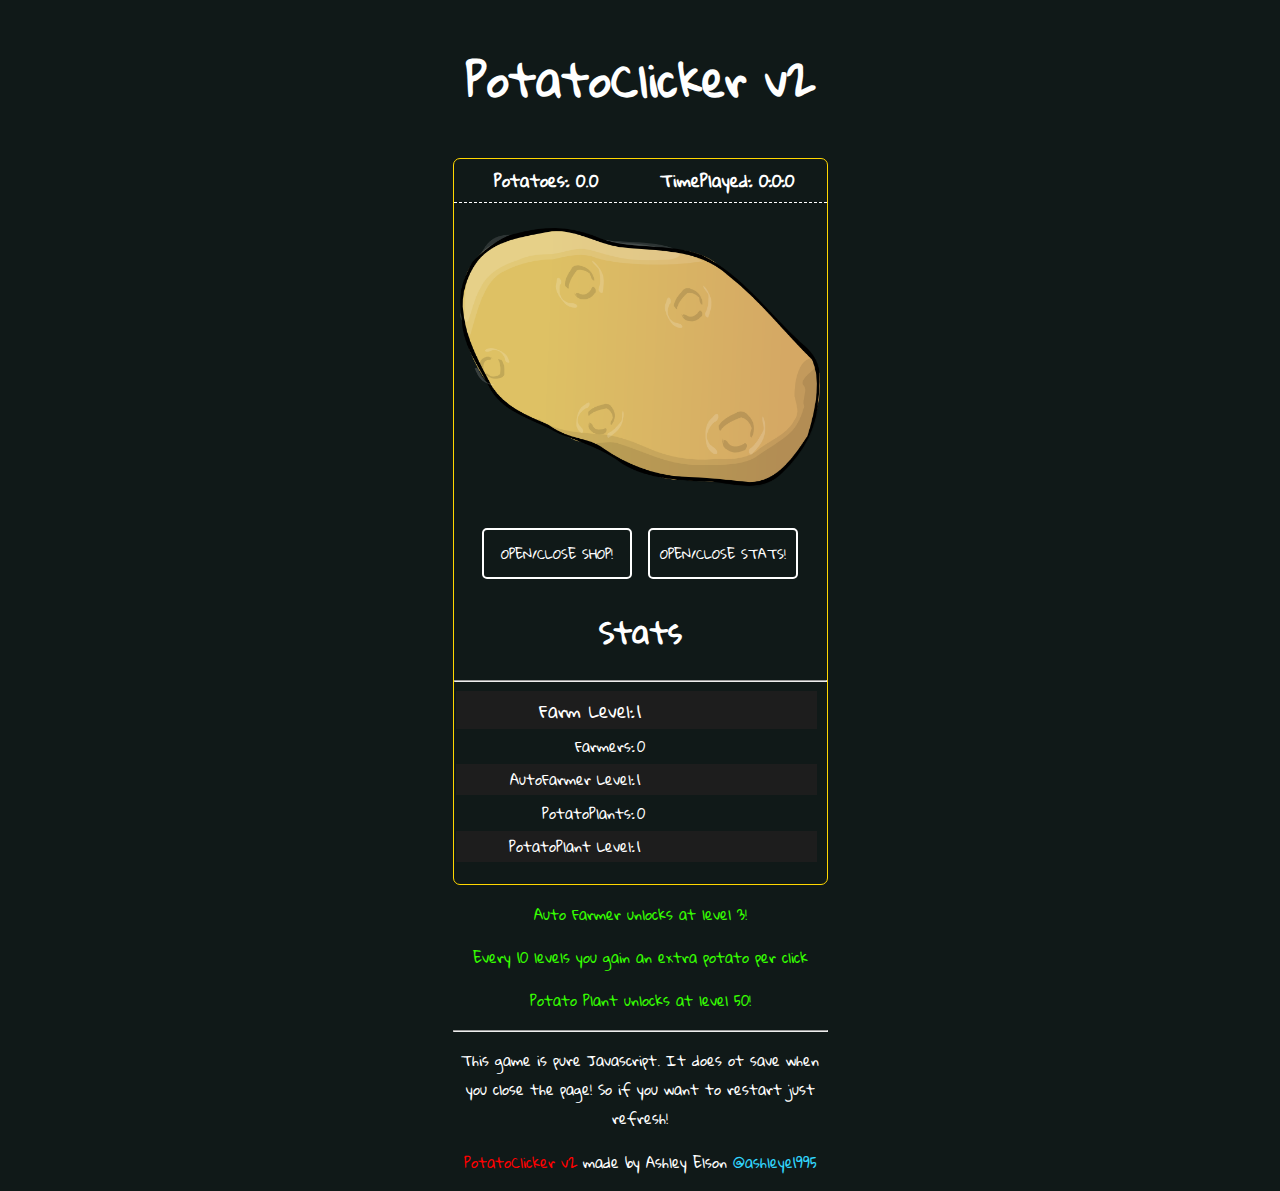
<file: index.html>
<!DOCTYPE html>
<html>

<head>
    <meta charset="utf-8">
    <meta name="viewport" content="width=device-width, initial-scale=1.0, maximum-scale=1.0, user-scalable=0">
    <title>PotatoClicker v2</title>
    <link href="css/main.css" rel="stylesheet">
    <script src="js/main.js"></script>
</head>

<body>
    <header>
        <h2>PotatoClicker v2</h2>
    </header>

    <div id="game-wrapper">
        <div id="game-header">
            <ul>
                <li>Potatoes: <span id="potatoes"></span></li>
                <li>TimePlayed: <span id="hours"></span>:<span id="minutes"></span>:<span id="seconds"></span></li>
            </ul>
        </div>

        <div id="game-middle">
            <img src="img/potato.png" id="potato" onClick="addPotatoes()" alt="" width="360px" height="260px" />
        </div>

        <div id="game-footer">
            <div id="toggleButtons">
                <button type="button" id="shopButton" class="shopButton">Open/Close Shop!</button>
                <button type="button" id="statsButton" class="shopButton">Open/Close Stats!</button>
            </div>

            <div id="stats">
                <h1>Stats</h1>
                <hr>
                <table style="width:98%;text-align:center;">
                    <tr class="farmLevelTable">
                        <td>Farm Level:</td>
                        <td><span id="farmLevel"></span></td>
                    </tr>
                    <tr>
                        <td>Farmers:</td>
                        <td><span id="autoFarmer"></span></td>
                    </tr>
                    <tr>
                        <td>AutoFarmer Level:</td>
                        <td><span id="autoFarmerLevel"></span></td>
                    </tr>
                    <tr>
                        <td>PotatoPlants:</td>
                        <td><span id="potatoPlant"></span></td>
                    </tr>
                    <tr>
                        <td>PotatoPlant Level:</td>
                        <td><span id="potatoPlantLevel"></span></td>
                    </tr>
                </table>
            </div>

            <div id="shop">
                <h1>Shop</h1>
                <hr>
                <table style="width:98%;text-align:center;">
                    <tr>
                        <th colspan="2" id="farmUpgrade"><button onClick="upgradeFarm()">Upgrade your farm!<br><span id="farmLevelPrice"></span></button></th>
                    </tr>
                    <tr>
                        <td id="buyAutoFarmer"><button onClick="buyAutoFarmer()">Buy a farmer!<br><span id="autoFarmerPrice"></span></button></td>
                        <td id="buyAutoFarmerUpgrade"><button onClick="buyAutoFarmerUpgrade()" id="autoFarmerUpgrade">Upgrade your farmer!<br><span id="autoFarmerUpgradePrice"></span></button></td>
                    </tr>
                    <tr>
                        <td id="buyPotatoPlant"><button type="button" onClick="potatoPlantx()" id="potatoPlantx">Buy a potato plant!</button></td>
                        <!--<td id="buyPotatoPlantUpgrade"><button class="disabled" type="button" id="potatoPlantUpgrade">Upgrade the plant!</button></td>-->
                    </tr>
                </table>
            </div>
        </div>
    </div>

    <footer>
        <p class="tips">Auto Farmer unlocks at level 3!</p>
        <p class="tips">Every 10 levels you gain an extra potato per click</p>
        <p class="tips">Potato Plant unlocks at level 50!</p>
        <hr>
        <p>This game is pure Javascript. It does ot save when you close the page! So if you want to restart just refresh!</p>
        <p><span style="color:red">PotatoClicker v2</span> made by Ashley Elson <a href="https://twitter.com/ashleye1995"><span class="twitter">@ashleye1995</span></a></p>
    </footer>
</body>
<script src="https://ajax.googleapis.com/ajax/libs/jquery/3.2.1/jquery.min.js"></script>
<script>
    $('#shopButton').click(function() {
        $('#shop').animate({
            height: 'toggle'
        }, 1000, function() {});
    });
    $('#statsButton').click(function() {
        $('#stats').animate({
            height: 'toggle'
        }, 1000, function() {});
    });
</script>

</html>
</file>
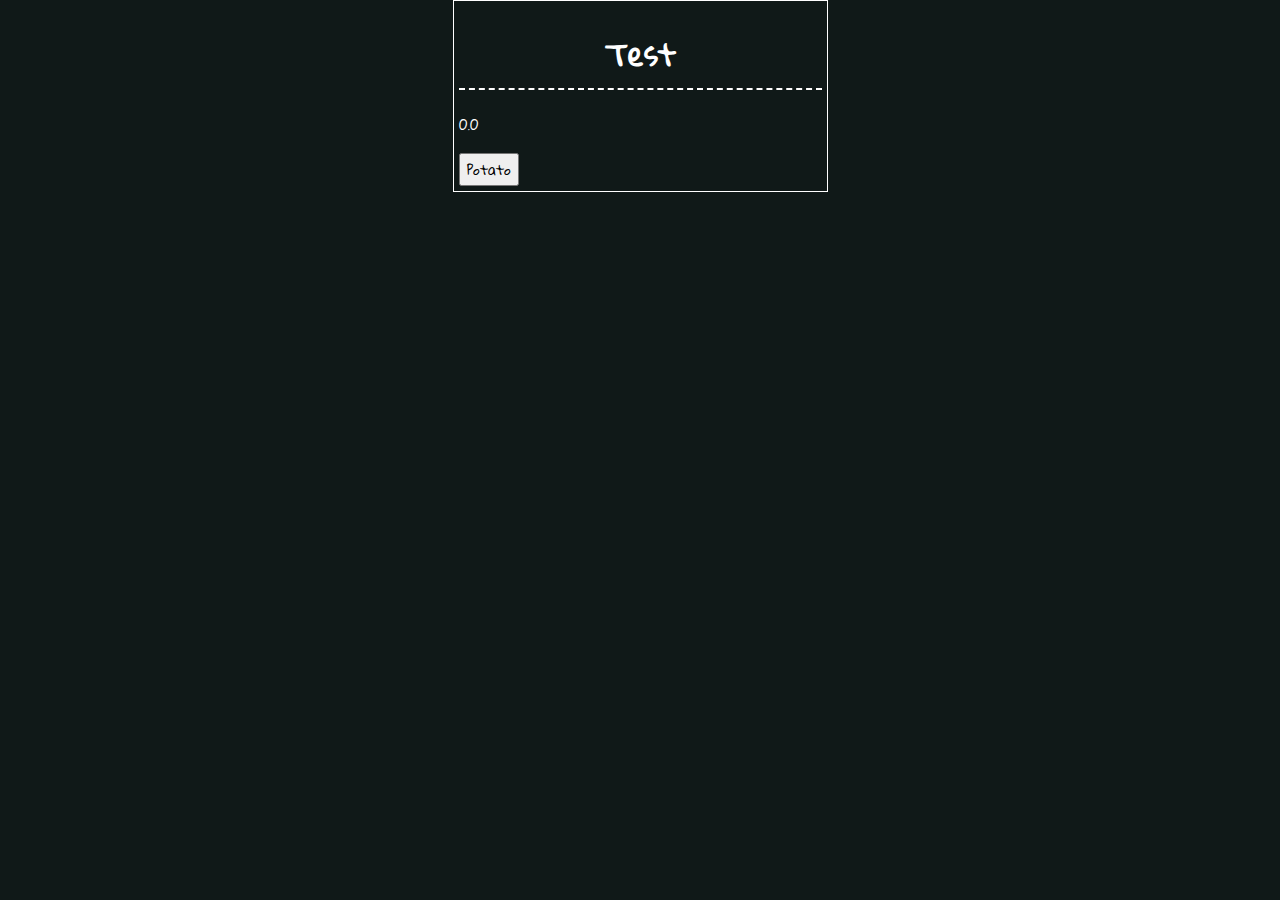
<file: test.html>
<!doctype html>
<html>

<head>
    <meta charset="utf-8">
    <title>test</title>
    <link href="css/main.css" rel="stylesheet" type="text/css">
</head>

<style>
    #wrapper {
        width: 375px;
        border: solid 1px white;
        margin: 0 auto;
        padding: 5px;
    }
    
    #wrapper h1 {
        padding-bottom: 5px;
        text-align: center;
        border-bottom: dashed 2px white;
    }
</style>

<body>
    <div id="wrapper">
        <h1>Test</h1>
        <p><span id="potatoes"></span></p>
        <button onclick="potatoClick()" id="potato_btn">Potato</button>
    </div>
</body>

<script>
    var farmLevel = {
            value: 9
        },
        potato = {
            value: 0
        },
        autoFarmer = {
            value: 9, //how many farmers do you have?
            defaultPrice: 17, //Price of the farmers
        }

    function potatoClick() {
        potato
        if (farmLevel <= 9) {
            potato.value++;
        }
        if (farmLevel.value >= 10) {
            potato.value++;
        }
    }

    function autoFarmerPicker() {
        if (autoFarmer.value >= 1) {
            y = 0.1 * autoFarmer.value;
            x = potato.value + y;
            potato.value = x;
        }
    }

    function inta() {
        document.getElementById('potatoes').innerHTML = potato.value.toFixed(1);
        //autoFarmerPicker();
    }
    window.setInterval(inta, 10);










    document.getElementById('potatoes').innerHTML = potato.value.toFixed(1);
</script>

</html>
</file>
<file: css/main.css>
@import url('https://fonts.googleapis.com/css?family=Gloria+Hallelujah');
* {
    box-sizing: border-box;
}

.clear-fix:after {
    content: "";
    display: table;
    clear: both;
}

.right {
    float: right;
}

.left {
    float: left;
}

button {
    font-family: 'Gloria Hallelujah', cursive;
}

button.disabled {
    cursor: not-allowed;
}

button:focus {
    outline: none;
}

body {
    margin: 0;
    padding: 0;
    font-family: 'Gloria Hallelujah', cursive;
    font-size: .9em;
    background-color: #101918;
    color: white;
}

header,
footer {
    text-align: center;
}

header {
    font-weight: 600;
    font-size: 2em;
}

#game-wrapper {
    width: 375px;
    height: auto;
    border: solid 1px gold;
    margin: 10px auto;
    border-radius: 7px;
}

#game-header {
    margin-top: 5px;
    margin-bottom: 25px;
    padding-bottom: 5px;
    border-bottom: dashed 1px white;
}

#game-header ul {
    margin: 0;
    padding: 0;
    list-style-type: none;
    text-align: center;
}

#game-header li {
    display: inline-block;
    width: 45%;
    margin-right: 2%;
    font-size: 1.1em;
    font-weight: 600;
}

#game-middle {
    text-align: center;
    padding-bottom: 25px;
    height: 280px;
}

#game-middle img {}

#game-footer {
    text-align: center;
    padding-bottom: 20px;
}

#toggleButtons {
    margin: 15px;
}

.shopButton {
    text-transform: uppercase;
    border: solid 2px white;
    background-color: transparent;
    color: white;
    margin: 5px;
    padding: 10px 0;
    width: 150px;
    border-radius: 5px;
}

.shopButton:hover {
    background-color: white;
    color: black;
}

#shop {
    height: auto;
}

#shop {
    display: none;
}

#shop h1,
#stats h1 {
    text-align: center;
}

#shop ul {
    list-style-type: none;
    margin: 0;
    padding: 0;
}

#shop button {
    border: solid 2px white;
    background-color: transparent;
    color: white;
    margin: 5px;
    padding: 10px 0;
    width: 100%;
    border-radius: 5px;
    display: block;
}

#shop button:focus {
    outline-color: red;
}

#shop button span {
    color: #FF0004;
}

#shop td,
#stats td {
    width: 48%;
    display: inline-block;
}

#stats tr:nth-child(odd) {
    background-color: #1D1D1D;
}

#stats td {
    text-align: right;
}

#stats td:nth-child(even) {
    text-align: left;
}

.farmLevelTable {
    border: solid 1px white;
    font-size: 1.2em;
}

#farmUpgrade {
    display: block;
    width: 98%;
    margin: 0 auto;
}

footer {
    margin: 0 auto;
    width: 375px;
}

footer a {
    text-decoration: none;
}

footer p.tips {
    color: #36FF00;
}

footer span.twitter {
    color: #32D6FE;
}
</file>
